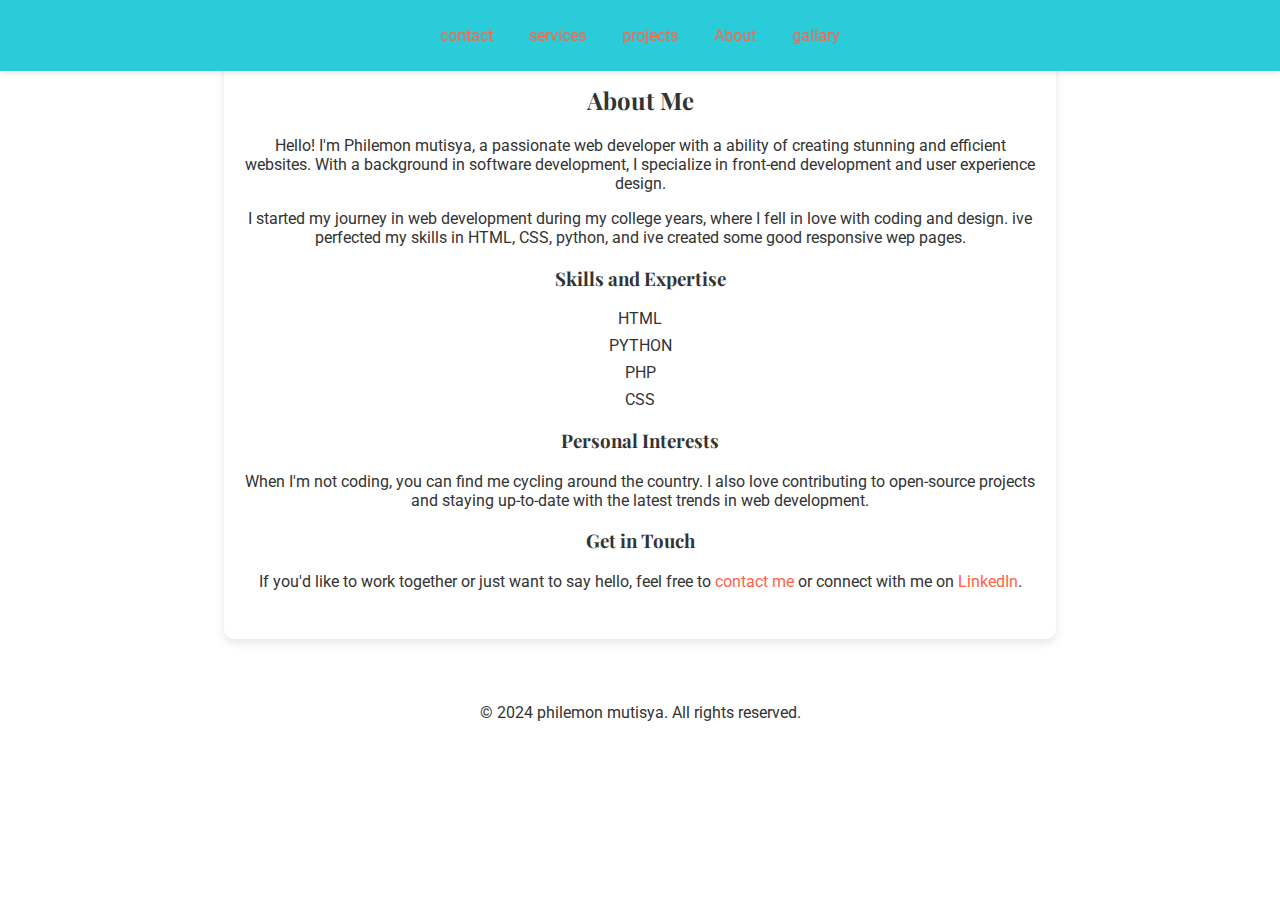
<file: official portfolio/about.html>
<!DOCTYPE html>
<html lang="en">
<head>
    <meta charset="UTF-8">
    <meta name="viewport" content="width=device-width, initial-scale=1.0">
    <title>About Me</title>
    <link rel="stylesheet" href="css/styles.css">
    <link href="https://fonts.googleapis.com/css2?family=Playfair+Display:wght@400;700&family=Roboto:wght@400;500;700&display=swap" rel="stylesheet">
    <style>
        body {
            font-family: 'Roboto', sans-serif;
            margin: 0;
            padding: 0;
            color: #333;
            background-color: #f0f0f0;
        }

        section {
            padding: 2rem 1rem;
            max-width: 800px;
            margin: 2rem auto;
            background-color: #fff;
            border-radius: 10px;
            box-shadow: 0 4px 8px rgba(0, 0, 0, 0.1);
        }

        h2, h3 {
            font-family: 'Playfair Display', serif;
        }

        ul {
            list-style-type: none;
            padding: 0;
        }

        ul li {
            margin: 0.5rem 0;
        }

        a {
            color: #ff6347;
            text-decoration: none;
        }

        a:hover {
            text-decoration: underline;
        }
    </style>
</head>
<body>
    <header>
        <nav>
            <ul class="nav nav-tabs">
                <li role="presentation"><a href="contact.html">contact</a></li>
                <li role="presentation"><a href="services.html">services</a></li>
                <li role="presentation"><a href ="projects.html">projects</a></li>
                <li role="presentation"><a href ="about.html">About</a></li>
                <li role="presentation"><a href ="gallary.html">gallary</a></li>
              </ul>
        </nav>
    </header>
    <section id="about">
        <h2>About Me</h2>
        <p>Hello! I'm Philemon mutisya, a passionate web developer with a ability of creating stunning and efficient websites. With a background in software development, I specialize in front-end development and user experience design.</p>

        <p>I started my journey in web development during my college years, where I fell in love with coding and design. ive perfected my skills in HTML, CSS, python, and ive created some good responsive wep pages.</p>

        <h3>Skills and Expertise</h3>
        <ul>
            <li>HTML</li>
            <li>PYTHON</li>
            <li>PHP</li>
            <li>CSS</li>
        </ul>

        <h3>Personal Interests</h3>
        <p>When I'm not coding, you can find me cycling around the country. I also love contributing to open-source projects and staying up-to-date with the latest trends in web development.</p>

        <h3>Get in Touch</h3>
        <p>If you'd like to work together or just want to say hello, feel free to <a href="contact.html">contact me</a> or connect with me on <a href="[Your LinkedIn Profile]">LinkedIn</a>.</p>
    </section>
    <footer>
        <p>&copy; 2024 philemon mutisya. All rights reserved.</p>
    </footer>
</body>
</html>
</file>
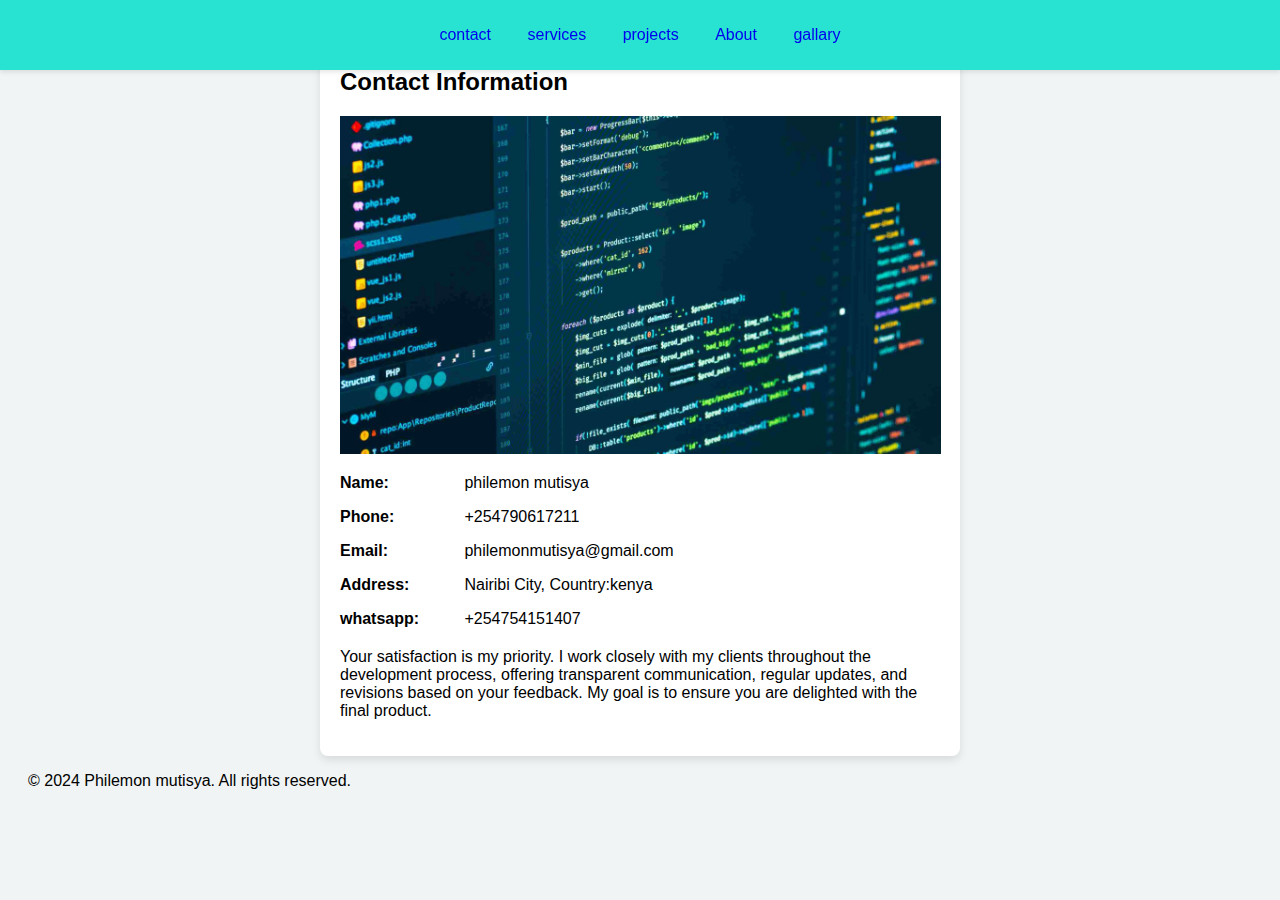
<file: official portfolio/contact.html>
<!DOCTYPE html>
<html lang="en">
<head>
    <meta charset="UTF-8">
    <meta name="viewport" content="width=device-width, initial-scale=1.0">
    <title>Contact Information</title>
    <style>
        body {
            font-family: Arial, sans-serif;
            background-color: #f1f4f4;
            padding: 20px;
        }
        header {
            padding: 1rem 0;
            text-align: center;
            position: fixed;
            top: 0;
            left: 0;
            width: 100%;
            background-color: #28e2d2;
            color: white;
            text-align: center;
            padding: 10px 0;
            box-shadow: 0 2px 5px rgba(0, 0, 0, 0.1);
            z-index: 1000;
        }
        
        header nav ul {
            list-style: none;
            padding: 0;
        }
        
        header nav ul li {
            display: inline;
            margin: 0 1rem;
        }
        
        header nav ul li a {
            text-decoration: none;
        }
        .container {
            max-width: 600px;
            margin: 0 auto;
            background-color: #fff;
            padding: 20px;
            border-radius: 8px;
            box-shadow: 0 4px 8px rgba(0, 0, 0, 0.1);
        }
        h2 {
            font-size: 1.5em;
            margin-bottom: 20px;
        }
        .contact-info {
            margin-bottom: 20px;
        }
        .contact-info p {
            margin-bottom: 10px;
        }
        .contact-info p strong {
            display: inline-block;
            width: 120px;
            font-weight: bold;
        }
    </style>
</head>
<body>
    <header>
        <nav>
            <ul class="nav nav-tabs">
                <li role="presentation"><a href="contact.html">contact</a></li>
                <li role="presentation"><a href="services.html">services</a></li>
                <li role="presentation"><a href ="projects.html">projects</a></li>
                <li role="presentation"><a href ="about.html">About</a></li>
                <li role="presentation"><a href ="gallary.html">gallary</a></li>
              </ul>
        </nav>
    </header>
    <div class="container">
        <h2>Contact Information</h2>
        <img src="img/programmmmmmmmmmmmmmmm.jpeg" alt="" style="height: 338px;">
        <div class="contact-info">
            <p><strong>Name:</strong> philemon mutisya</p>
            <p><strong>Phone:</strong> +254790617211</p>
            <p><strong>Email:</strong> philemonmutisya@gmail.com</p>
            <p><strong>Address:</strong> Nairibi City, Country:kenya</p>
            <p><strong>whatsapp:</strong> +254754151407</p>
        </div>
        <p>Your satisfaction is my priority. I work closely with my clients throughout the development process, offering transparent communication, regular updates, and revisions based on your feedback. My goal is to ensure you are delighted with the final product.</p>
    </body>
    </div>
    <footer>
        <p>&copy; 2024 Philemon mutisya. All rights reserved.</p>
    </footer>
</body>
</html>
</file>
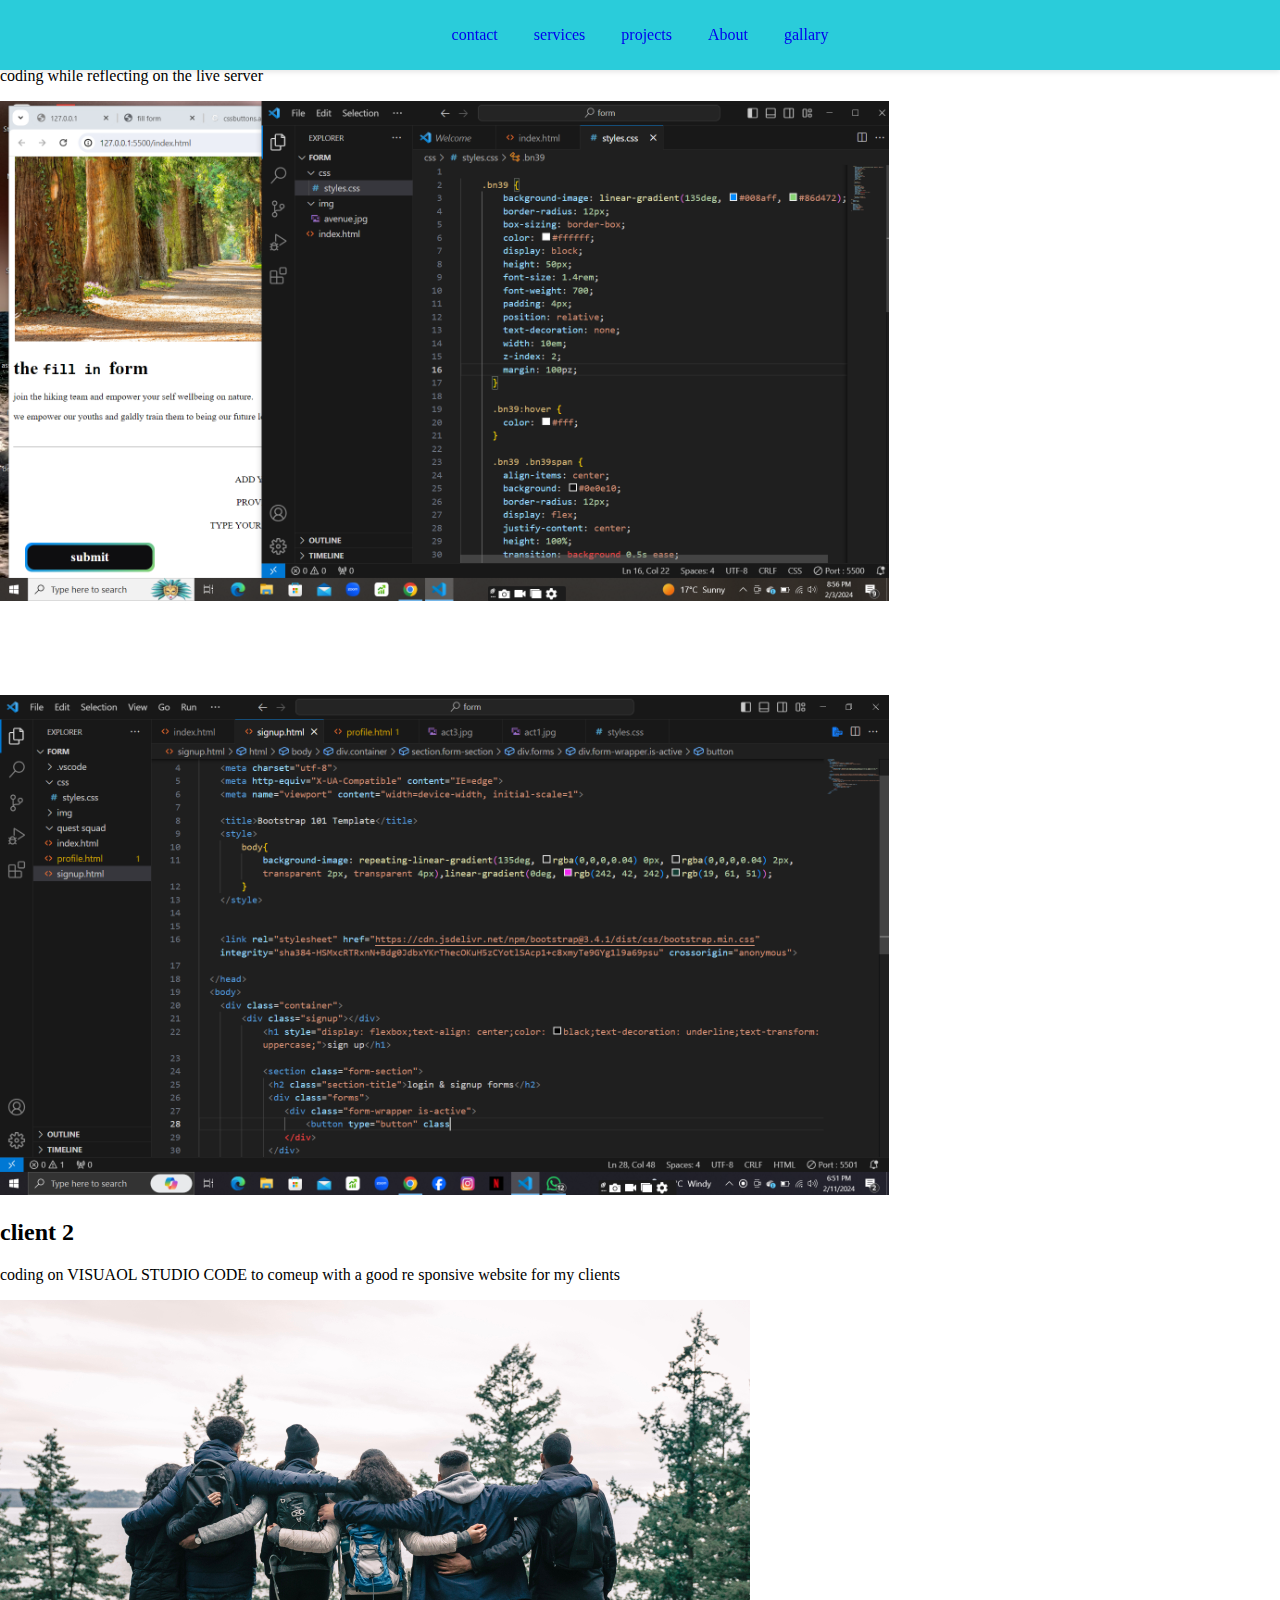
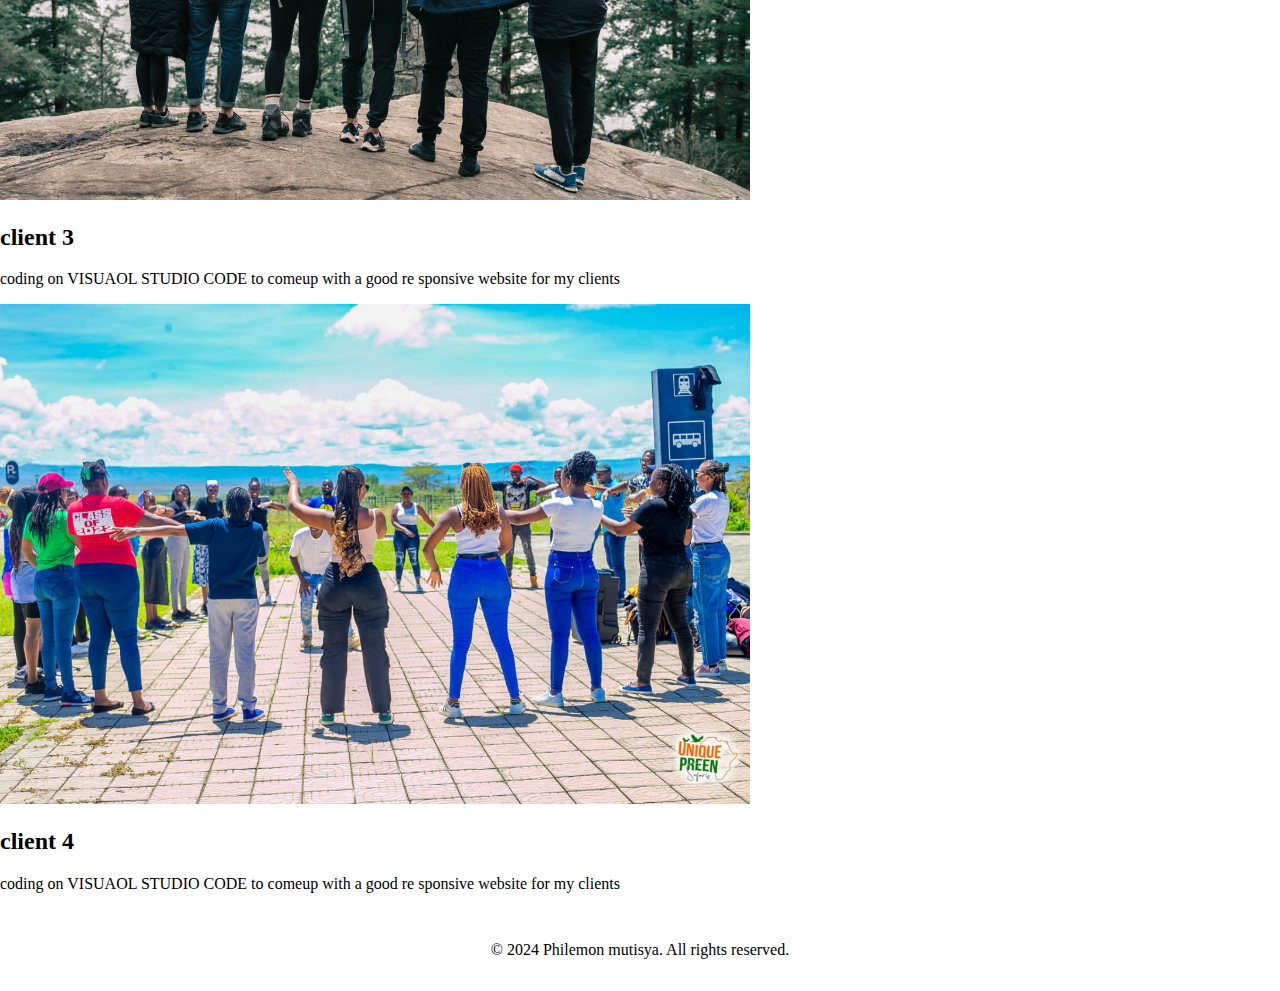
<file: official portfolio/gallery.html>
<!DOCTYPE html>
<html lang="en">
<head>
    <meta charset="UTF-8">
    <meta name="viewport" content="width=device-width, initial-scale=1.0">
    <link rel="stylesheet" href="css/styles.css">
    <title>gallery</title>
    <style>
        body{
            /* background-image: url(img/mountans.jpg); */
            background-image: linear-gradient(218deg, rgba(186, 186, 186, 0.01) 0%, rgba(186, 186, 186, 0.01) 16.667%,rgba(192, 192, 192, 0.01) 16.667%, rgba(192, 192, 192, 0.01) 33.334%,rgba(48, 48, 48, 0.01) 33.334%, rgba(48, 48, 48, 0.01) 50.001000000000005%,rgba(33, 33, 33, 0.01) 50.001%, rgba(33, 33, 33, 0.01) 66.668%,rgba(182, 182, 182, 0.01) 66.668%, rgba(182, 182, 182, 0.01) 83.33500000000001%,rgba(211, 211, 211, 0.01) 83.335%, rgba(211, 211, 211, 0.01) 100.002%),linear-gradient(235deg, rgba(48, 48, 48, 0.01) 0%, rgba(48, 48, 48, 0.01) 16.667%,rgba(178, 178, 178, 0.01) 16.667%, rgba(178, 178, 178, 0.01) 33.334%,rgba(192, 192, 192, 0.01) 33.334%, rgba(192, 192, 192, 0.01) 50.001000000000005%,rgba(237, 237, 237, 0.01) 50.001%, rgba(237, 237, 237, 0.01) 66.668%,rgba(194, 194, 194, 0.01) 66.668%, rgba(194, 194, 194, 0.01) 83.33500000000001%,rgba(227, 227, 227, 0.01) 83.335%, rgba(227, 227, 227, 0.01) 100.002%),linear-gradient(225deg, rgba(146, 146, 146, 0.03) 0%, rgba(146, 146, 146, 0.03) 25%,rgba(33, 33, 33, 0.03) 25%, rgba(33, 33, 33, 0.03) 50%,rgba(46, 46, 46, 0.03) 50%, rgba(46, 46, 46, 0.03) 75%,rgba(172, 172, 172, 0.03) 75%, rgba(172, 172, 172, 0.03) 100%),linear-gradient(125deg, rgba(3, 3, 3, 0.03) 0%, rgba(3, 3, 3, 0.03) 16.667%,rgba(28, 28, 28, 0.03) 16.667%, rgba(28, 28, 28, 0.03) 33.334%,rgba(236, 236, 236, 0.03) 33.334%, rgba(236, 236, 236, 0.03) 50.001000000000005%,rgba(3, 3, 3, 0.03) 50.001%, rgba(3, 3, 3, 0.03) 66.668%,rgba(207, 207, 207, 0.03) 66.668%, rgba(207, 207, 207, 0.03) 83.33500000000001%,rgba(183, 183, 183, 0.03) 83.335%, rgba(183, 183, 183, 0.03) 100.002%),linear-gradient(232deg, rgba(20, 20, 20, 0.02) 0%, rgba(20, 20, 20, 0.02) 20%,rgba(4, 4, 4, 0.02) 20%, rgba(4, 4, 4, 0.02) 40%,rgba(194, 194, 194, 0.02) 40%, rgba(194, 194, 194, 0.02) 60%,rgba(34, 34, 34, 0.02) 60%, rgba(34, 34, 34, 0.02) 80%,rgba(71, 71, 71, 0.02) 80%, rgba(71, 71, 71, 0.02) 100%),linear-gradient(165deg, rgba(190, 190, 190, 0.02) 0%, rgba(190, 190, 190, 0.02) 20%,rgba(95, 95, 95, 0.02) 20%, rgba(95, 95, 95, 0.02) 40%,rgba(71, 71, 71, 0.02) 40%, rgba(71, 71, 71, 0.02) 60%,rgba(7, 7, 7, 0.02) 60%, rgba(7, 7, 7, 0.02) 80%,rgba(130, 130, 130, 0.02) 80%, rgba(130, 130, 130, 0.02) 100%),linear-gradient(380deg, rgba(213, 213, 213, 0.03) 0%, rgba(213, 213, 213, 0.03) 20%,rgba(220, 220, 220, 0.03) 20%, rgba(220, 220, 220, 0.03) 40%,rgba(146, 146, 146, 0.03) 40%, rgba(146, 146, 146, 0.03) 60%,rgba(57,57,57, 0.03) 60%, rgba(57,57,57, 0.03) 80%,rgba(120, 120, 120, 0.03) 80%, rgba(120, 120, 120, 0.03) 100%),linear-gradient(177deg, rgb(225, 15, 180),rgb(78, 198, 243));
            align-items: center;
        }
    </style>
</head>
<body>
    <header>
        <nav>
            <ul class="nav nav-tabs">
                <li role="presentation"><a href="contact.html">contact</a></li>
                <li role="presentation"><a href="services.html">services</a></li>
                <li role="presentation"><a href ="projects.html">projects</a></li>
                <li role="presentation"><a href ="about.html">About</a></li>
                <li role="presentation"><a href ="gallary.html">gallary</a></li>
              </ul>
        </nav>
    </header>
    <div class="container">
        <div class="column">
            <h2>client 1</h2>
                <p>coding while reflecting on the live server</p>
            <img src="img/2024-02-03 (1).png" alt="Image 1" style="height: 500px;" >
            <div class="content">
            </div>
        </div>
        <br>
        <br>
        <br>
        <br>
        <br>
        <div class="column">
            <img src="img/2024-02-11 (2).png" alt="Image 2" style="height: 500px;">
            <div class="content">
                <h2>client 2</h2>
                <p>coding on VISUAOL STUDIO CODE to comeup with a good re
                    sponsive website for my clients </p>
            </div>
        </div>
        <div class="column">
            <img src="img/act6.jpg" alt="Image 2" style="height: 500px;">
            <div class="content">
                <h2>client 3</h2>
                <p>coding on VISUAOL STUDIO CODE to comeup with a good re
                    sponsive website for my clients </p>
            </div>
        </div>
        <div class="column">
            <img src="img/image3.jpg" alt="Image 2" style="height: 500px;">
            <div class="content">
                <h2>client 4</h2>
                <p>coding on VISUAOL STUDIO CODE to comeup with a good re
                    sponsive website for my clients </p>
            </div>
        </div>
        <!-- Add more columns as needed -->
    </div> 
    <footer>
        <p>&copy; 2024 Philemon mutisya. All rights reserved.</p>
    </footer>
</body>
</html>
</file>
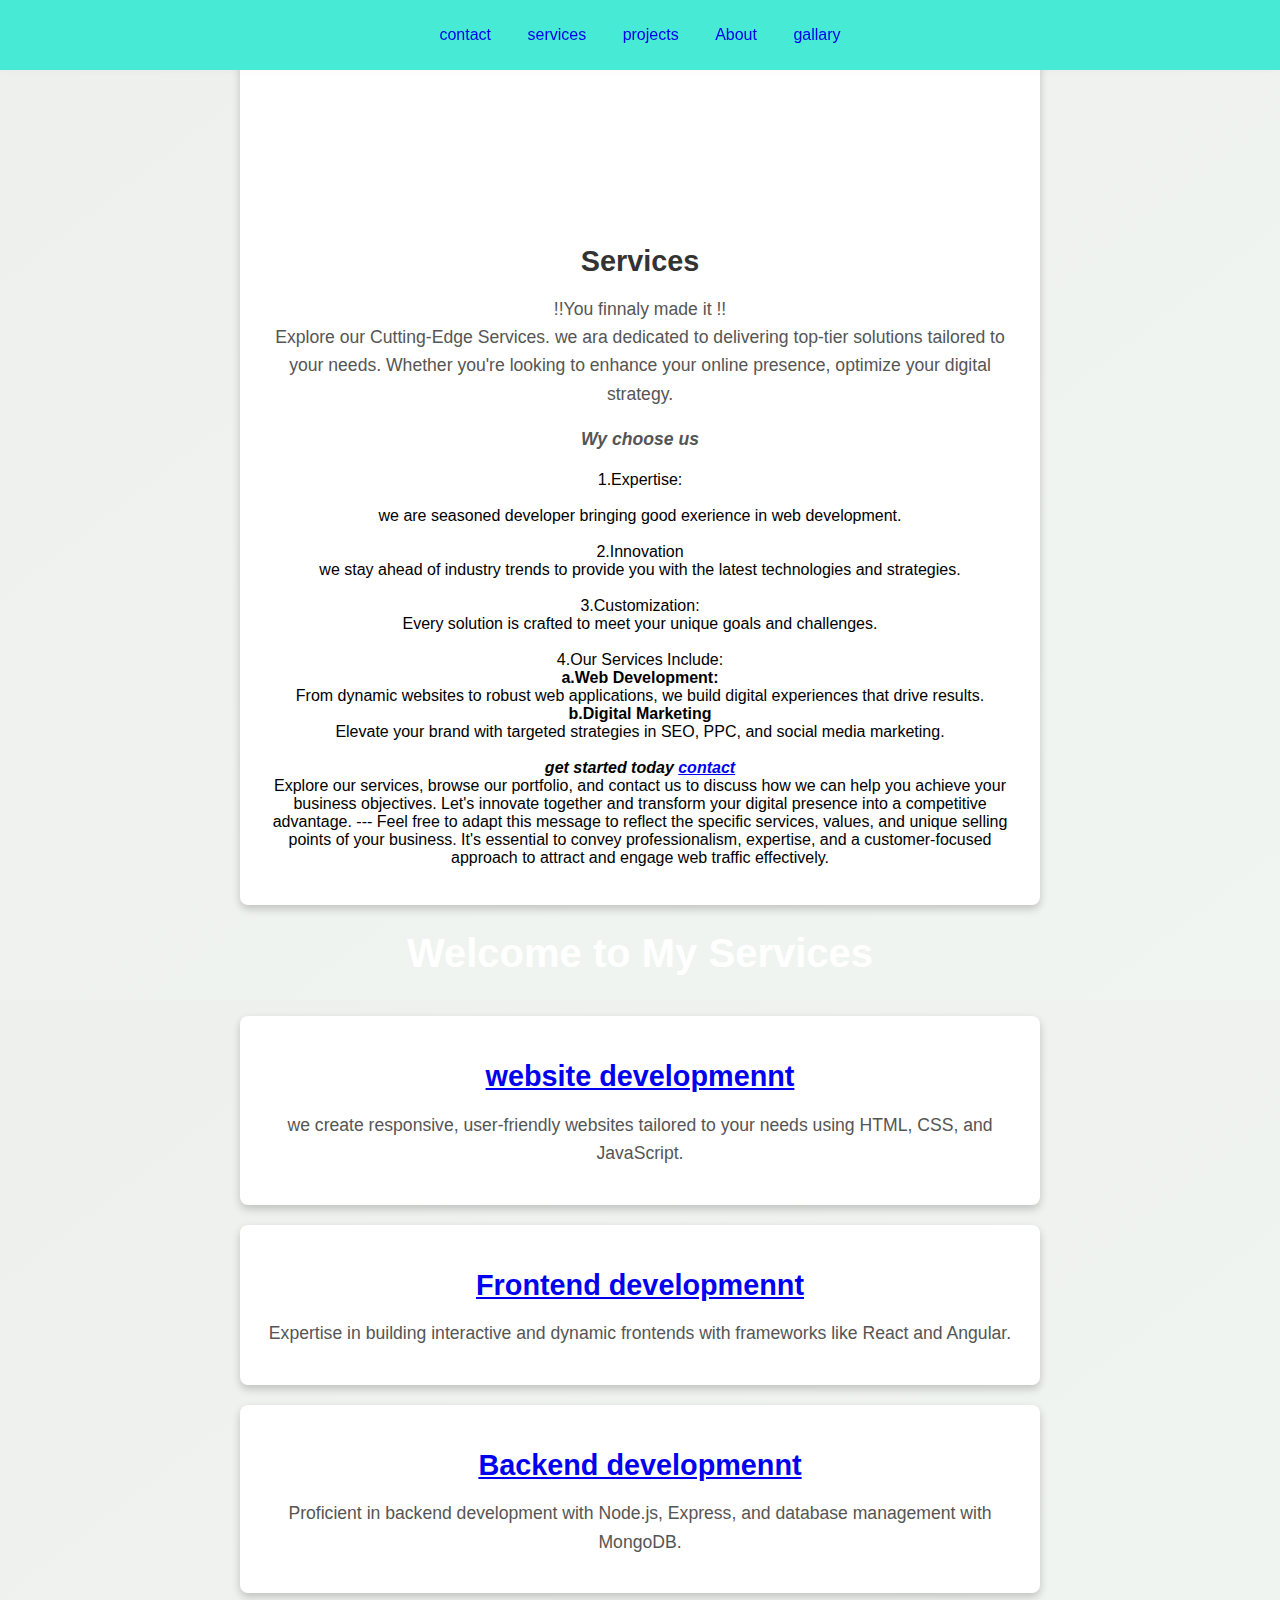
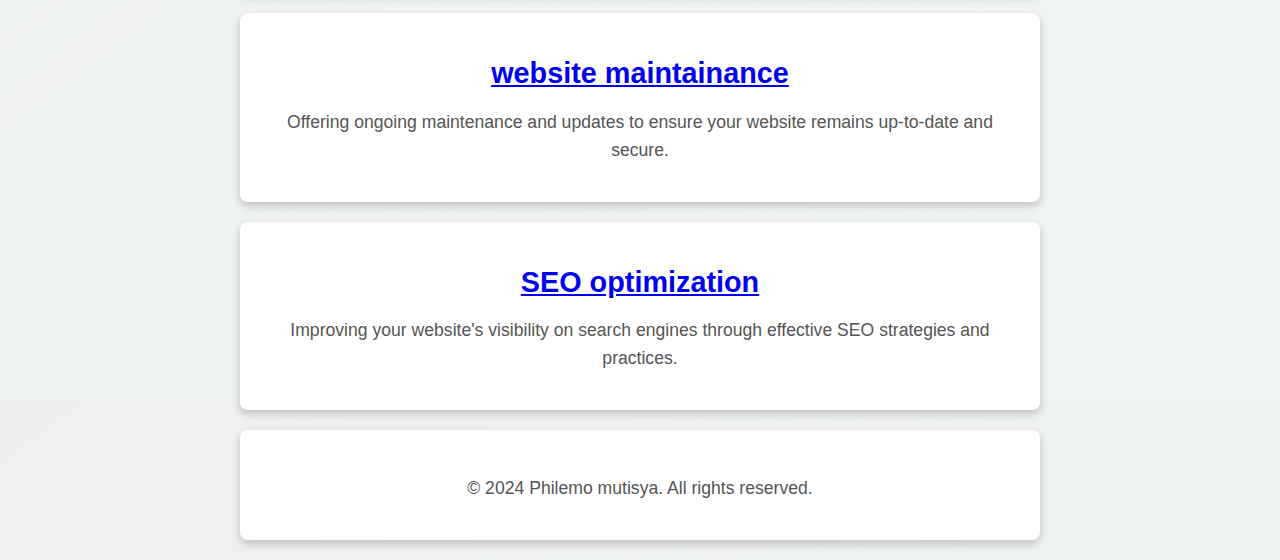
<file: official portfolio/services.html>
<!DOCTYPE html>
<html lang="en">
<head>
    <meta charset="UTF-8">
    <meta name="viewport" content="width=device-width, initial-scale=1.0">
    <title>My Services</title>
    <link rel="stylesheet" href="services .css">
</head>
<body>
    <header>
        <nav>
            <ul class="nav nav-tabs">
                <li role="presentation"><a href="contact.html">contact</a></li>
                <li role="presentation"><a href="services.html">services</a></li>
                <li role="presentation"><a href ="projects.html">projects</a></li>
                <li role="presentation"><a href ="about.html">About</a></li>
                <li role="presentation"><a href ="gallary.html">gallary</a></li>
              </ul>
        </nav>
    </header>
    <div class="container">
        <div class="service-card">
            <h2>Website Development</h2>
            <p>we create responsive, user-friendly websites tailored to your needs using HTML, CSS, and JavaScript.</p>
        </div>
        <br><br><br>
        <br>
        <br>
        <br>
        <br>
        <br>
        <br>
        <br>
        <br>
        <br>
        <br>
        <br>
        <br>
        <br>
        <br>
        <br>
        <br>
        <br>
        <br>
        <br>
        <br>
        <br>
        <br>
        <br>
        <br>
        <br>
        <div class="service-card">
            <section id="portfolio">
                <h2>Images</h2>
                <p>this are some of the images of codes <a href="gallary.html">gallary</a> an previous projects</p>
                <P><a href="gallary.html"></a></P>
                <p>HTML, CSS, PYTHON</p>
                <div class="gallary">
                    <!-- Portfolio items will go here -->
                </div>
            </section>
        <br>
        <br>
        <br>
        <br>
        <br>
        <br>
        <br>
        <br>
        <br>
        <br>
        <br>
        <br>
        <br>
        <br>
        <br>
        <br>
        <br>
        <br>
        <br>

            <section id="services">
                <h2>Services</h2>
                <p>
        
                    !!You finnaly made it !!
                    <br> Explore our Cutting-Edge Services.
                    
                    we ara dedicated to delivering top-tier solutions tailored to your needs. Whether you're looking to enhance your online presence, optimize your digital strategy.
                    <br>
                   <p><i><b>Wy choose us</b></i></p>
                    1.Expertise:
                    <br>
                    <br>
                     we are seasoned developer bringing good  exerience in web development.
                     <br>
                     <br>
                    2.Innovation
        
                    <br>
                    we stay ahead of industry trends to provide you with the latest technologies and strategies.
                    <br>
                    <br>
                    3.Customization: <br>
                     Every solution is crafted to meet your unique goals and challenges.
                     <br>
                     <br>
                    
                    4.Our Services Include: <br>
        
                    <b>a.Web Development: </b>
                    <br> From dynamic websites to robust web applications, we build digital experiences that drive results.
                    <br>
                    <b>b.Digital Marketing </b> 
                    <br>
                    Elevate your brand with targeted strategies in SEO, PPC, and social media marketing.
                    <br>
                    <br>
                    
                    <b><i>get started today <a href="contact.html">contact</a></i></b>
                    <br>
                    Explore our services, browse our portfolio, and contact us to discuss how we can help you achieve your business objectives. Let's innovate together and transform your digital presence into a competitive advantage.
                    
                    ---
                    
                    Feel free to adapt this message to reflect the specific services, values, and unique selling points of your business. It's essential to convey professionalism, expertise, and a customer-focused approach to attract and engage web traffic effectively.</p>
            </section>
        </div>
        <h1>Welcome to My Services</h1>
        <div class="service-card">
            
            <h2> <a href="contact.html">website developmennt</a></h2>
            <p>we create responsive, user-friendly websites tailored to your needs using HTML, CSS, and JavaScript.</p>
        </div>
        <div class="service-card">
            <h2><a href="contact.html">Frontend developmennt</a></h2>
            <p>Expertise in building interactive and dynamic frontends with frameworks like React and Angular.</p>
        </div>
        <div class="service-card">
            <h2><a href="contact.html">Backend developmennt</a></h2>
            <p>Proficient in backend development with Node.js, Express, and database management with MongoDB.</p>
        </div>
        <div class="service-card">
            <h2><a href="contact.html">website maintainance</a></h2>
            <p>Offering ongoing maintenance and updates to ensure your website remains up-to-date and secure.</p>
        </div>
        <div class="service-card">
            <h2><a href="contact.html">SEO optimization</a></h2>
            <p>Improving your website's visibility on search engines through effective SEO strategies and practices.</p>
        </div>
        <div class="service-card">
            <h2></h2>
            <p>&copy; 2024 Philemo mutisya. All rights reserved.</p>
        </div>
    </div>
</body>
</html>
</file>
<file: official portfolio/css/styles.css>
/* General Styles */
body{
    display: contents;
}

header {
    padding: 1rem 0;
    text-align: center;
    position: fixed;
    top: 0;
    left: 0;
    width: 100%;
    background-color: #2accda;
    color: white;
    text-align: center;
    padding: 10px 0;
    box-shadow: 0 2px 5px rgba(0, 0, 0, 0.1);
    z-index: 1000;
}

.nav-link:hover {
    background-color: #575757;
}
header nav ul {
    list-style: none;
    padding: 0;
}

header nav ul li {
    display: inline;
    margin: 0 1rem;
}

header nav ul li a {
    text-decoration: none;
}

section {
    padding: 2rem 1rem;
    text-align: center;
}

footer {
    text-align: center;
    padding: 1rem 0;
}
</file>
<file: official portfolio/services .css>
body {
    font-family: Arial, sans-serif;
    background-color: #f0f0f0;
    margin: 0;
    padding: 0;
    margin-top: 100px;
    display: flex;
    justify-content: center;
    align-items: center;
    height: 100vh;
    background-image: linear-gradient(to bottom right, #edf0ed, #f1f5f2);
}
header {
    padding: 1rem 0;
    text-align: center;
    position: fixed;
    top: 0;
    left: 0;
    width: 100%;
    background-color: #47ead4;
    color: white;
    text-align: center;
    padding: 10px 0;
    box-shadow: 0 2px 5px rgba(223, 201, 201, 0.1);
    z-index: 1000;
}

header nav ul {
    list-style: none;
    padding: 0;
}

header nav ul li {
    display: inline;
    margin: 0 1rem;
}

header nav ul li a {
    text-decoration: none;
}

.container {
    max-width: 800px;
    width: 90%;
    text-align: center;
}

h1 {
    color: #fff;
    margin-bottom: 40px;
    font-size: 2.5em;
}

.service-card {
    background-color: #fff;
    margin: 20px 0;
    padding: 20px;
    border-radius: 8px;
    box-shadow: 0 4px 8px rgba(0, 0, 0, 0.2);
    transition: transform 0.3s, box-shadow 0.3s;
}

.service-card:hover {
    transform: translateY(-10px);
    box-shadow: 0 8px 16px rgba(0, 0, 0, 0.2);
}

h2 {
    color: #333;
    font-size: 1.8em;
    margin-bottom: 10px;
}

p {
    color: #555;
    font-size: 1.1em;
    line-height: 1.6;
}
</file>
